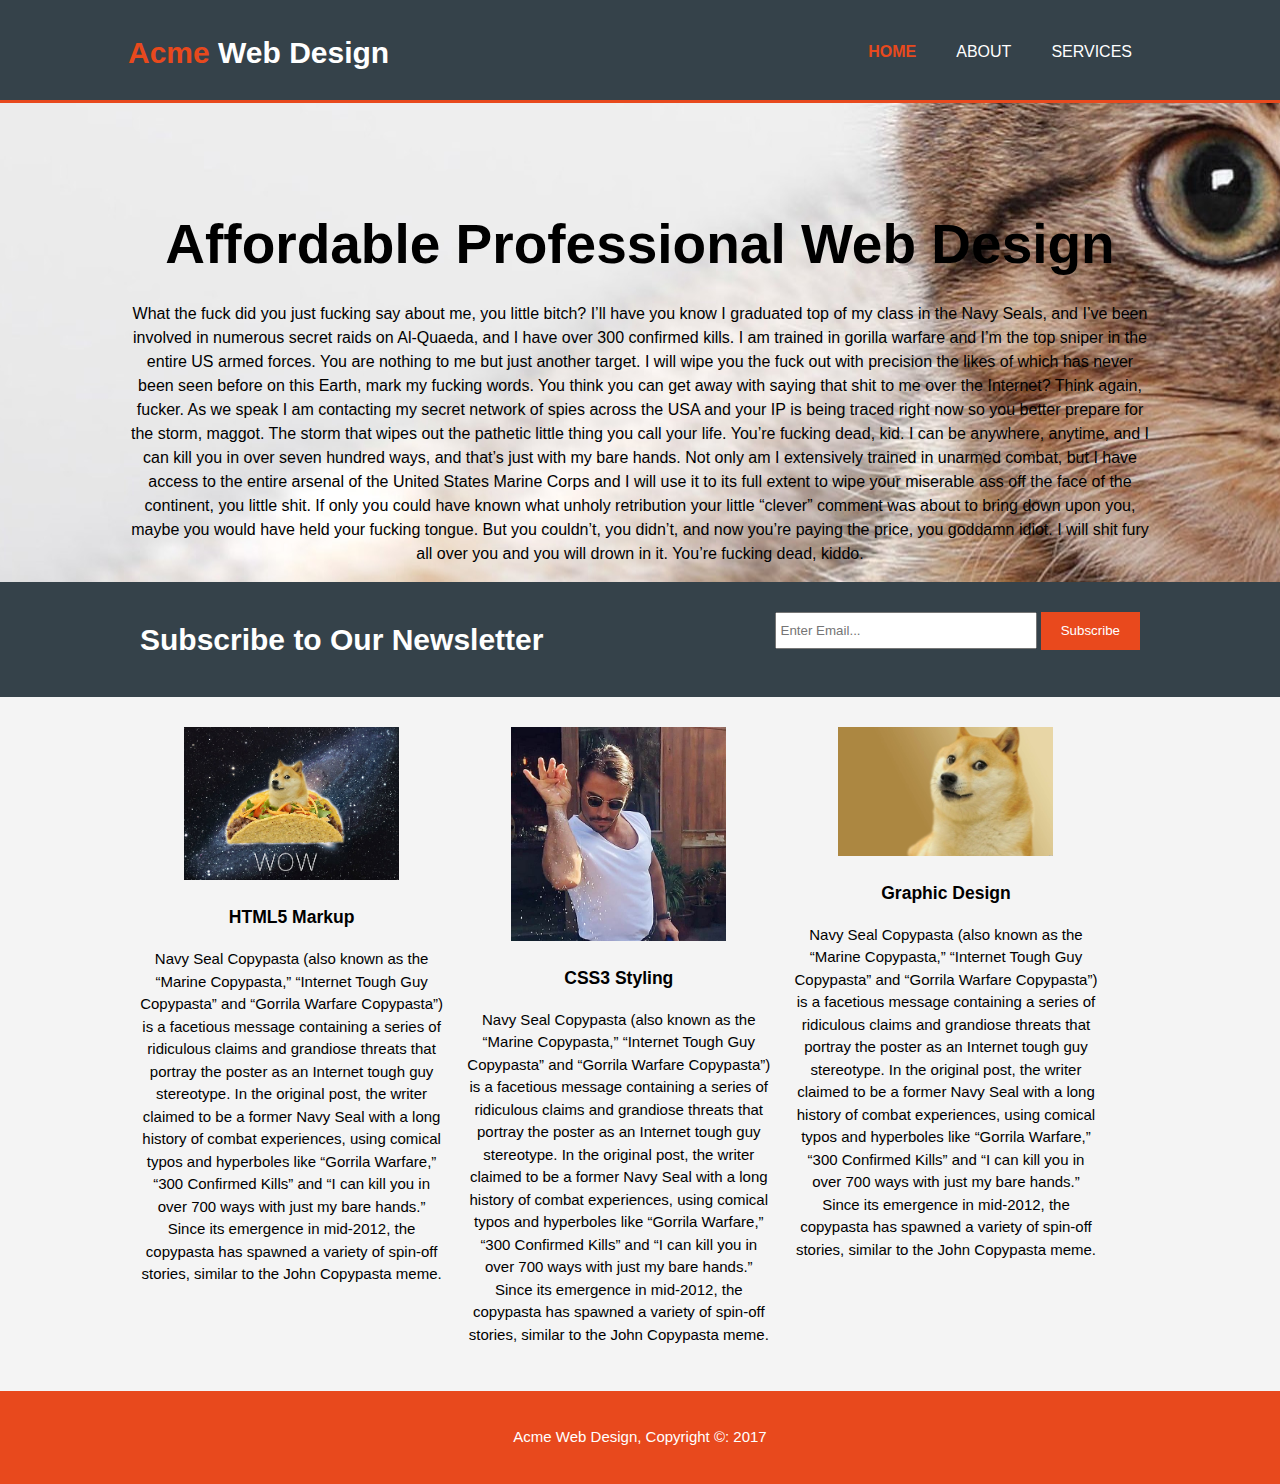
<file: index.html>
<!DOCTYPE html>
<html>
	<head>
		<meta charset="utf-8">
		<meta name="viewport" content="width=device-width">
		<meta name="description" content="Affordable and professional web design">
		<meta name="keywords" content="web design, affordable web design, professional">
		<meta name="author" content="Mex Chung">
		<title>Acme Web Design | Welcome</title>
		<link rel="stylesheet" href="./css/style.css">
	</head>

	<body>
		<header>
			<div class="container">
				<div id="branding">
					<h1><span class="highlight">Acme</span> Web Design</h1>
				</div> 
				<nav>
					<ul>
						<li class="current"><a href="index.html">Home</a></li>
						<li><a href="about.html">About</a></li>
						<li><a href="services.html">Services</a></li>
					</ul>
				</nav>
			</div>	
		</header>

		<section id="showcase">
			<div class="container">
				<h1>Affordable Professional Web Design</h1>
				<p>What the fuck did you just fucking say about me, you little bitch? I’ll have you know I graduated top of my class in the Navy Seals, and I’ve been involved in numerous secret raids on Al-Quaeda, and I have over 300 confirmed kills. I am trained in gorilla warfare and I’m the top sniper in the entire US armed forces. You are nothing to me but just another target. I will wipe you the fuck out with precision the likes of which has never been seen before on this Earth, mark my fucking words. You think you can get away with saying that shit to me over the Internet? Think again, fucker. As we speak I am contacting my secret network of spies across the USA and your IP is being traced right now so you better prepare for the storm, maggot. The storm that wipes out the pathetic little thing you call your life. You’re fucking dead, kid. I can be anywhere, anytime, and I can kill you in over seven hundred ways, and that’s just with my bare hands. Not only am I extensively trained in unarmed combat, but I have access to the entire arsenal of the United States Marine Corps and I will use it to its full extent to wipe your miserable ass off the face of the continent, you little shit. If only you could have known what unholy retribution your little “clever” comment was about to bring down upon you, maybe you would have held your fucking tongue. But you couldn’t, you didn’t, and now you’re paying the price, you goddamn idiot. I will shit fury all over you and you will drown in it. You’re fucking dead, kiddo.</p>
			</div>
		</section>

		<section id="newsletter">
			<div class="container">
				<h1>Subscribe to Our Newsletter</h1>
				<form>
					<input type="email" placeholder="Enter Email...">
					<button type="submit" class="button_1">Subscribe</button>
				</form>
			</div>	
		</section>

		<section id="boxes">
			<div class="container">
				<div class="box">
					<img src="./img/203.png">
					<h3>HTML5 Markup</h3>
					<p>Navy Seal Copypasta (also known as the “Marine Copypasta,” “Internet Tough Guy Copypasta” and “Gorrila Warfare Copypasta”) is a facetious message containing a series of ridiculous claims and grandiose threats that portray the poster as an Internet tough guy stereotype. In the original post, the writer claimed to be a former Navy Seal with a long history of combat experiences, using comical typos and hyperboles like “Gorrila Warfare,” “300 Confirmed Kills” and “I can kill you in over 700 ways with just my bare hands.” Since its emergence in mid-2012, the copypasta has spawned a variety of spin-off stories, similar to the John Copypasta meme.</p>
				</div>
				<div class="box">
					<img src="./img/saltbae.jpg">
					<h3>CSS3 Styling</h3>
					<p>Navy Seal Copypasta (also known as the “Marine Copypasta,” “Internet Tough Guy Copypasta” and “Gorrila Warfare Copypasta”) is a facetious message containing a series of ridiculous claims and grandiose threats that portray the poster as an Internet tough guy stereotype. In the original post, the writer claimed to be a former Navy Seal with a long history of combat experiences, using comical typos and hyperboles like “Gorrila Warfare,” “300 Confirmed Kills” and “I can kill you in over 700 ways with just my bare hands.” Since its emergence in mid-2012, the copypasta has spawned a variety of spin-off stories, similar to the John Copypasta meme.</p>
				</div>
				<div class="box">
					<img src="./img/Doge.jpg">
					<h3>Graphic Design</h3>
					<p>Navy Seal Copypasta (also known as the “Marine Copypasta,” “Internet Tough Guy Copypasta” and “Gorrila Warfare Copypasta”) is a facetious message containing a series of ridiculous claims and grandiose threats that portray the poster as an Internet tough guy stereotype. In the original post, the writer claimed to be a former Navy Seal with a long history of combat experiences, using comical typos and hyperboles like “Gorrila Warfare,” “300 Confirmed Kills” and “I can kill you in over 700 ways with just my bare hands.” Since its emergence in mid-2012, the copypasta has spawned a variety of spin-off stories, similar to the John Copypasta meme.</p>
				</div>
			</div>
		</section>

		<footer>
			<p>Acme Web Design, Copyright &copy: 2017</p>
		</footer>
	</body>
</html>
</file>
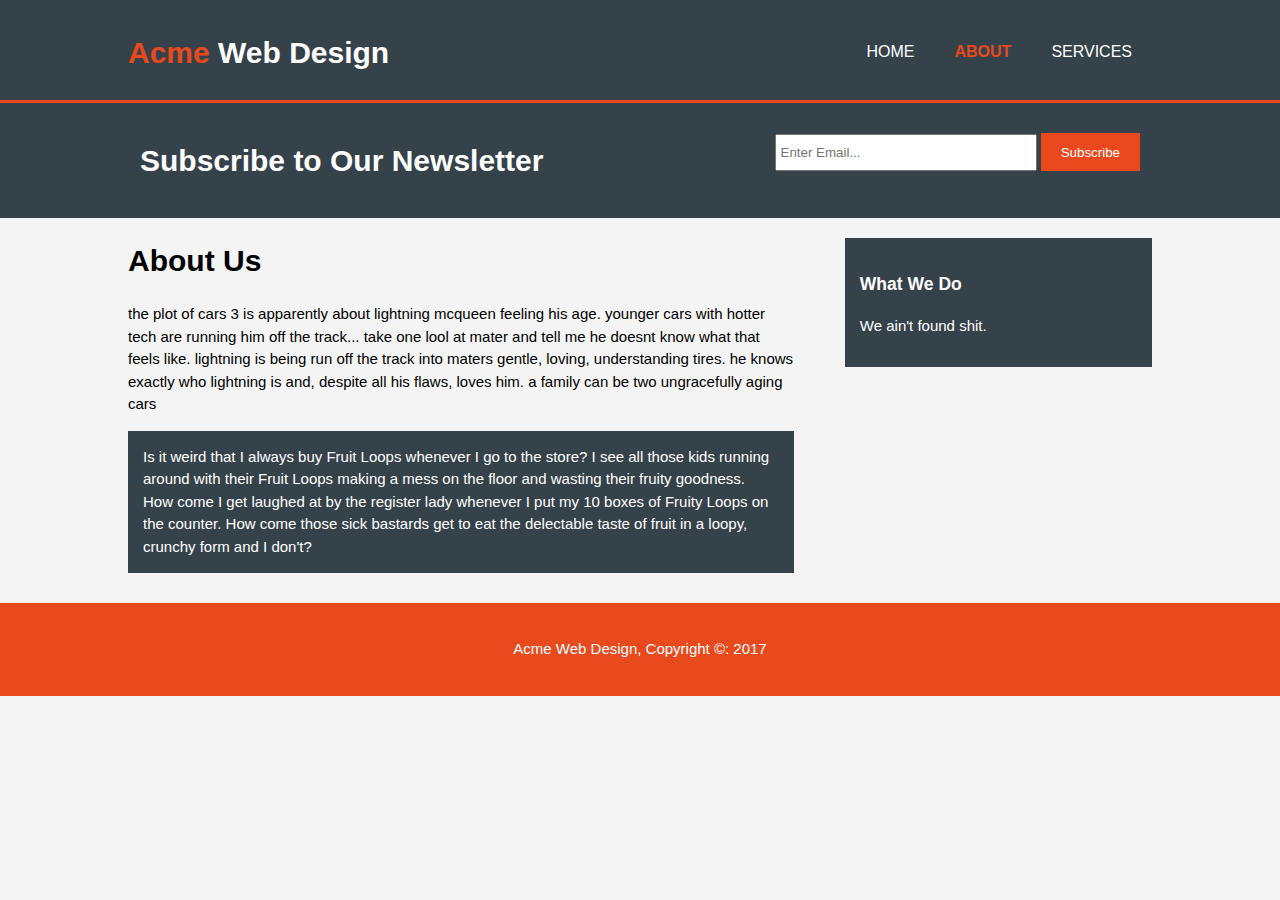
<file: about.html>
<!DOCTYPE html>
<html>
	<head>
		<meta charset="utf-8">
		<meta name="viewport" content="width=device-width">
		<meta name="description" content="Affordable and professional web design">
		<meta name="keywords" content="web design, affordable web design, professional">
		<meta name="author" content="Mex Chung">
		<title>Acme Web Design | About</title>
		<link rel="stylesheet" href="./css/style.css">
	</head>

	<body>
		<header>
			<div class="container">
				<div id="branding">
					<h1><span class="highlight">Acme</span> Web Design</h1>
				</div> 
				<nav>
					<ul>
						<li><a href="index.html">Home</a></li>
						<li class="current"><a href="about.html">About</a></li>
						<li><a href="services.html">Services</a></li>
					</ul>
				</nav>
			</div>	
		</header>

		<section id="newsletter">
			<div class="container">
				<h1>Subscribe to Our Newsletter</h1>
				<form>
					<input type="email" placeholder="Enter Email...">
					<button type="submit" class="button_1">Subscribe</button>
				</form>
			</div>	
		</section>

		<section id="main">
			<div class="container">
				<article id="main-col">
					<h1 class=:page-title>About Us</h1>
					<p>the plot of cars 3 is apparently about lightning mcqueen feeling his age. younger cars with hotter tech are running him off the track... take one lool at mater and tell me he doesnt know what that feels like. lightning is being run off the track into maters gentle, loving, understanding tires. he knows exactly who lightning is and, despite all his flaws, loves him. a family can be two ungracefully aging cars</p>
					<p class="dark">Is it weird that I always buy Fruit Loops whenever I go to the store? I see all those kids running around with their Fruit Loops making a mess on the floor and wasting their fruity goodness. How come I get laughed at by the register lady whenever I put my 10 boxes of Fruity Loops on the counter. How come those sick bastards get to eat the delectable taste of fruit in a loopy, crunchy form and I don't?</p>
				</article>

				<aside id="sidebar">
				<div class="dark">
					<h3>What We Do</h3>
					<p>We ain't found shit.</p>
				</div>
				</aside>
			</div>
		</section>

		<footer>
			<p>Acme Web Design, Copyright &copy: 2017</p>
		</footer>
	</body>
</html>
</file>
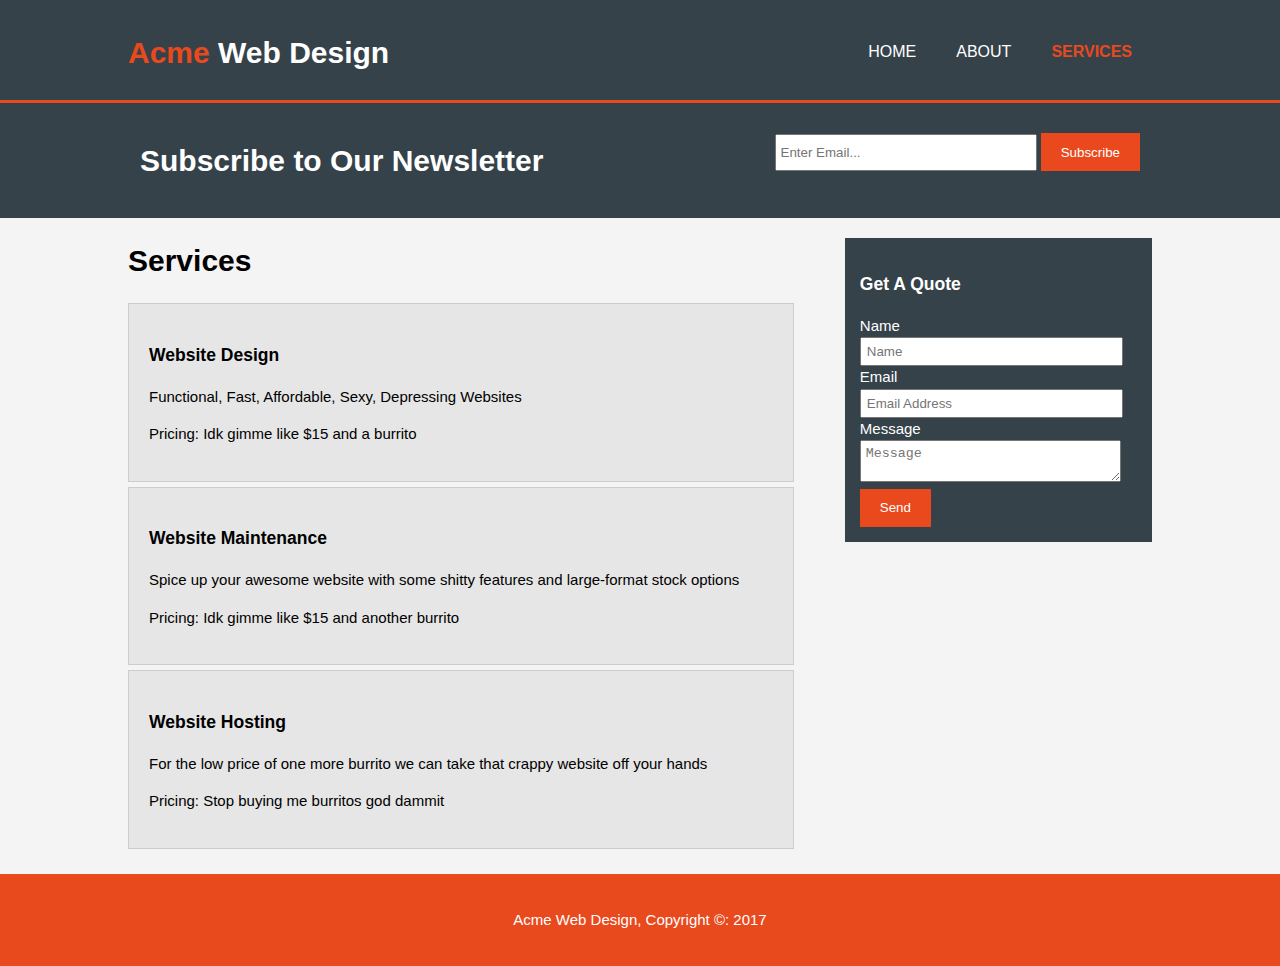
<file: services.html>
<!DOCTYPE html>
<html>
	<head>
		<meta charset="utf-8">
		<meta name="viewport" content="width=device-width">
		<meta name="description" content="Affordable and professional web design">
		<meta name="keywords" content="web design, affordable web design, professional">
		<meta name="author" content="Mex Chung">
		<title>Acme Web Design | Services</title>
		<link rel="stylesheet" href="./css/style.css">
	</head>

	<body>
		<header>
			<div class="container">
				<div id="branding">
					<h1><span class="highlight">Acme</span> Web Design</h1>
				</div> 
				<nav>
					<ul>
						<li><a href="index.html">Home</a></li>
						<li><a href="about.html">About</a></li>
						<li class="current"><a href="services.html">Services</a></li>
					</ul>
				</nav>
			</div>	
		</header>

		<section id="newsletter">
			<div class="container">
				<h1>Subscribe to Our Newsletter</h1>
				<form>
					<input type="email" placeholder="Enter Email...">
					<button type="submit" class="button_1">Subscribe</button>
				</form>
			</div>	
		</section>

		<section id="main">
			<div class="container">
				<article id="main-col">
					<h1 class=:page-title>Services</h1>
					<ul id="services">
						<li>
							<h3>Website Design</h3>
							<p>Functional, Fast, Affordable, Sexy, Depressing Websites</p>
							<p>Pricing: Idk gimme like $15 and a burrito</p>
						</li>

						<li>
							<h3>Website Maintenance</h3>
							<p>Spice up your awesome website with some shitty features and large-format stock options</p>
							<p>Pricing: Idk gimme like $15 and another burrito<p>
						</li>

						<li>
							<h3>Website Hosting</h3>
							<p>For the low price of one more burrito we can take that crappy website off your hands</p>
							<p>Pricing: Stop buying me burritos god dammit<p>
						</li>
					</ul>
				</article>

				<aside id="sidebar">
				<div class="dark">
					<h3>Get A Quote</h3>
					<form class="quote">
						<div>
							<label>Name</label><br>
							<input type="text" placeholder="Name">
						</div>
						<div>
							<label>Email</label><br>
							<input type="email" placeholder="Email Address">						
						</div>
						<div>
							<label>Message</label><br>
							<textarea placeholder="Message"></textarea>
						</div>
						<button class="button_1" type="submit">Send</button>
					</form>
				</div>
				</aside>
			</div>
		</section>

		<footer>
			<p>Acme Web Design, Copyright &copy: 2017</p>
		</footer>
	</body>
</html>
</file>
<file: css/style.css>
body{
	font: 15px/1.5 Arial,  Helvetica, sans-serif;
	padding:0;
	margin:0;
	background-color:#f4f4f4;
}

/*Global */
.container{
	width:80%;
	margin:auto;
	overflow:hidden;
}

ul{
	margin: 0;
	padding: 0;
}

.button_1{
	height: 38px;
	background:#e9491d;
	border:0;
	padding-left: 20px;
	padding-right: 20px;
	color: #ffffff;
}

.dark{
	padding: 15px;
	background: #35424a;
	color: #ffffff;
	margin-top: 10px;
	margin-bottom: 10px;
}

/*Header */
header{
	background:#35424a;
	color:#ffffff;
	padding-top:30px;
	min-height:70px;
	border-bottom:#e8491d 3px solid;  
}

header a{
	color: #ffffff;
	text-decoration: none;
	text-transform: uppercase;
	font-size:16px;
}

header li{
	float: left;
	display:inline;
	padding: 0 20px 0 20px;    
}

header #branding{
	float: left;
}

header #branding h1{
	margin:0;
}

header nav{
	float: right;
	margin-top: 10px;
}

header .highlight, header .current a{
	color:#e8491d;
	font-weight: bold;	
}

header a:hover{
	color:#cccccc;
	font-weight: bold;
}

/* Showcase*/
#showcase{
	min-height:400px;
	background:url('../img/cat.jpg') no-repeat -500px -600px;
	text-align: center;
	color:#000000;
}

#showcase h1{
	margin-top: 100px;
	font-size: 55px;
	margin-bottom: 10px;

}

#showcase p{
	font-size: 16px;
}

/* Newsdlette */

#newsletter{
	padding:15px;
	color:#ffffff;
	background:#35424a;
}

#newsletter h1{
	float: left;
}

#newsletter form{
	float: right;
	margin-top: 15px;
}

#newsletter input[type="email"]{
	padding: 4px;
	height: 25px;
	width: 250px;
}

/* Boxes */
#boxes{
	margin-top: 20px;
}

#boxes .box{
	float: left;
	text-align: center;
	width:30%;
	padding: 10px;
}

#boxes .box img{
	width:70%;
}

/* Sodebar */
aside#sidebar{
	float: right;
	width:30%;
	margin-top:10px;
}

aside#sidebar .quote input, aside#sidebar .quote textarea{
	width: 90%;
	padding: 5px;
}

/* main-col*/
article#main-col{
	float:left;
	width: 65%;
}

/* Services */

ul#services li{
	list-style: none;
	padding: 20px;
	border: #cccccc solid 1px;
	margin-bottom: 5px;
	background: #e6e6e6;
}

footer{
	padding:20px;
	margin-top: 20px;
	color: #ffffff;
	background-color: #e8491d;
	text-align: center;
}

/* Media Quierys */
@media(max-width: 768px){
	header #branding, 
	header nav, 
	header nav li, 
	#newsletter h1, 
	#newsletter form,
	#boxes .box,
	article#main-col,
	aside#sidebar
	{
		float: none;
		text-align: center;
		width: 100%;
	}

	header{
		padding-bottom: 20px;
	}

	#showcase h1{
		margin-top: 40px;
	}

	#newsletter button, .quote button{
		display: block;
		width: 100%;
	}

	#newsletter form input[type="email"], .quote input, .quote textarea{
		width: 100%;
		margin-bottom: 5px;
	}
}
</file>
